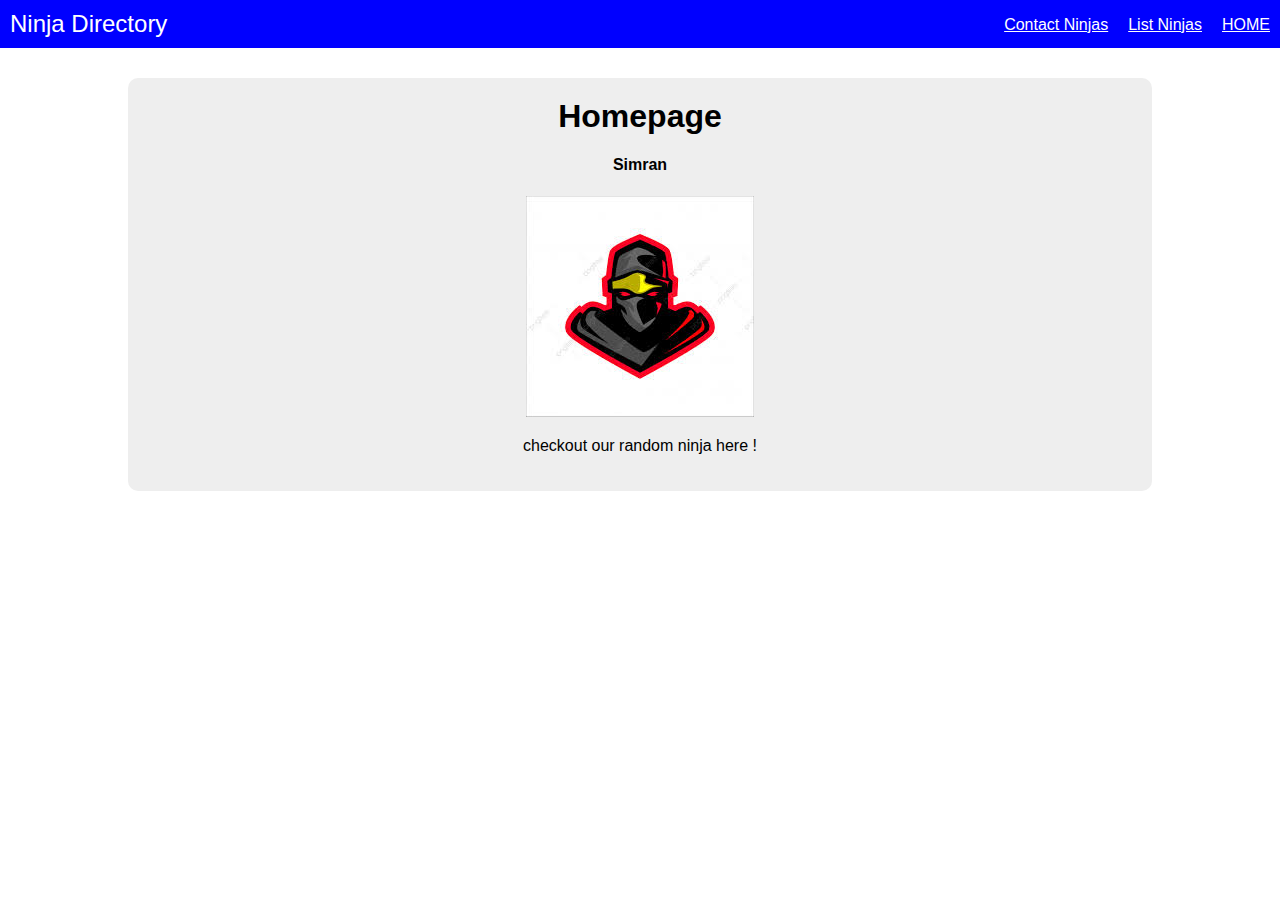
<file: index.html>
<!DOCTYPE html>
<html lang="en" ng-app="myNinjaApp">
  <head>
    <base href="/" />
    <title>TheNetNinja Angular Playlist</title>
    <link href="content/css/styles.css" rel="stylesheet" type="text/css" />
    <script src="app/lib/angular.min.js"></script>
    <script src="app/lib/angular-animate.min.js"></script>
    <script src="app/lib/angular-route.min.js"></script>
    <script src="app/lib/angular-route.js"></script>
    <script src="app/app.js"></script>
  </head>
  <body>
    
    <header ng-include src="'header.html'"></header>
    <main ng-view></main>
  </body>
</html>
</file>
<file: content/css/styles.css>
body{
  font-family: Helvetica;
  margin: 0;
}

h1,h2,h3{
  margin: 0;
}

.belt{
  padding: 5px 10px;
  border-radius: 10px;
  margin-left: 5px;
  color: #fff;
  font-size: 15px;
  text-transform: uppercase;
}

#menu-bar{
  background: blue;
  color: #fff;
  padding: 10px;
}

#menu-bar h1{
  font-size: 24px;
  font-weight: normal;
  display: inline-block;
}

#menu-bar ul{
  float: right;
  list-style-type: none;
  padding: 0;
  margin: 6px 0;
}

#menu-bar li{
  float: right;
  margin-left: 20px;
}

#menu-bar a{
  color: #fff
}

main{
  background: #eee;
  width: 80%;
  margin: 30px auto;
  border-radius: 10px;
}

.content{
  padding: 20px;
}

.content button,
.content input[type="submit"]{
  background: #fff;
  padding: 10px;
  border-radius: 10px;
  cursor: pointer;
  color: #777;
  border: 0;
  box-shadow: 2px 2px 2px rgba(20,20,20,0.1);
  font-size: 16px;
}

.content button:nth-child(2){
  float: right;
}

.content ul{
  padding: 0;
  list-style-type: none;
  margin: 30px 0;
}

.content li{
  padding: 15px 0;
  border-top: 1px solid #e2e2e2;
  color: #444;
}

.content li span{
  float: right;
}

.content li h3{
  display: inline-block;
  font-weight: normal;
  font-size: 22px;
}

.content input{
  width: 90%;
  padding: 10px 5%;
  border-radius: 10px;
  border: 2px solid #ddd;
  margin: 10px 0;
}

.content input[type="submit"]:last-child{
  width: 150px;
  display: block;
  margin: 15px auto;
}

.remove{
  float: right;
  padding: 5px;
  background: #fff;
  width: 18px;
  text-align: center;
  border-radius: 20px;
  color: crimson;
  cursor: pointer;
  margin-left: 10px;
}



/* The starting CSS styles for the enter animation */
main.ng-enter {
  transition: 0.5s linear all;
  opacity:0;
}

/* The finishing CSS styles for the enter animation */
main.ng-enter.ng-enter-active {
  opacity:1;
}

#ninja-list li.ng-enter{
  transition: 0.2s linear all;
  opacity: 0;
  transform: translateY(30px);
}

#ninja-list li.ng-enter.ng-enter-active{
  opacity: 1;
  transform: translateY(0);
}
#ninja-list li.ng-leave{
  transition: 0.5s linear all;
  opacity: 1;
  transform: translateX(0);
}

#ninja-list li.ng-leave.ng-leave-active{
  opacity: 0;
  transform: translateX(-100%);
}

#ninja-list li.ng-leave-stagger{
  transition-delay:0.2s ;
  transition-duration: 0;
}

input.ng-invalid.ng-touched,textarea.ng-invalid.ng-touched{
  border:2px solid red;
}

.invalid-input{
  color: red;
  display: block;
  text-align: center;
}

input[disabled="disabled"]{
  opacity: .5;
  cursor: not-allowed !important;
}
</file>
